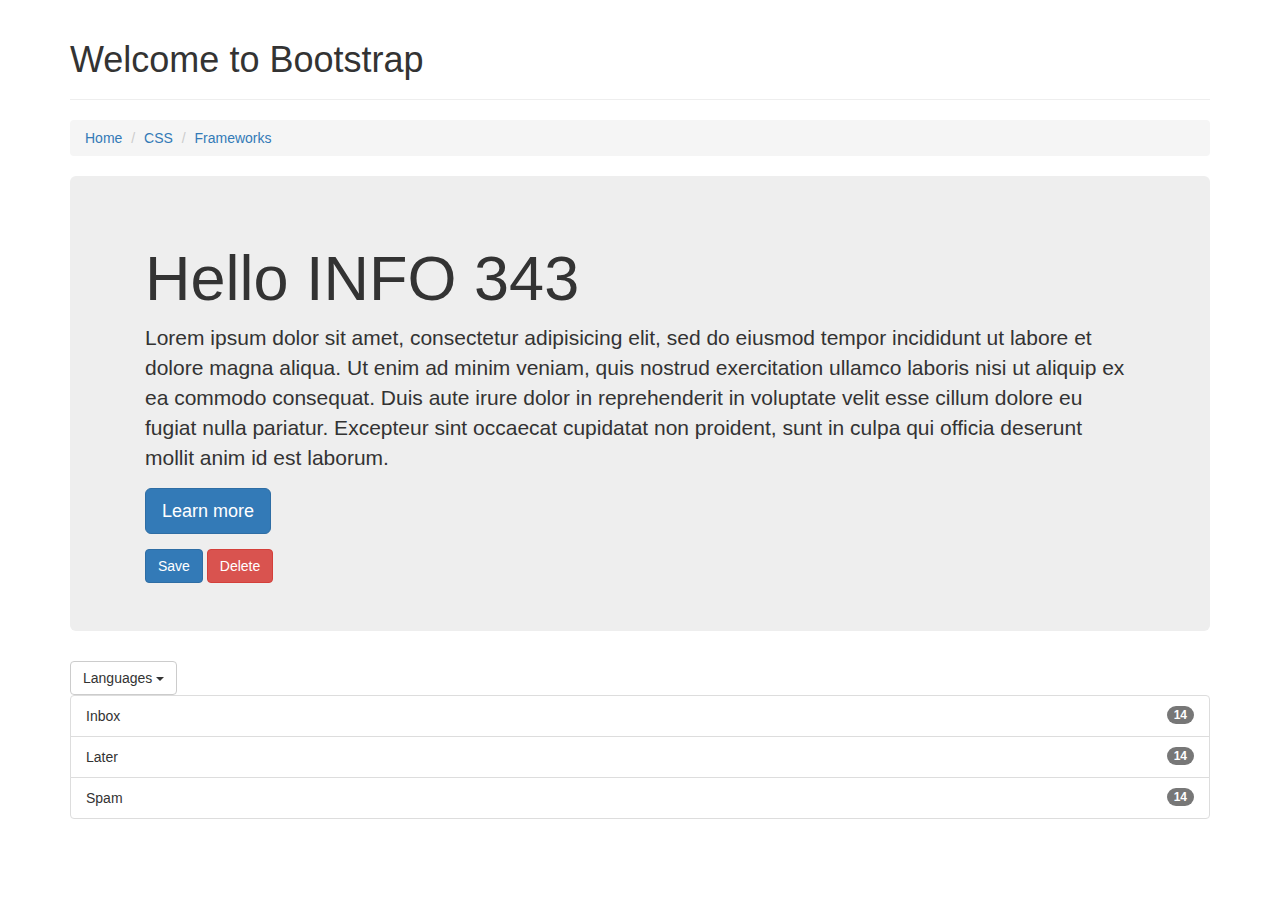
<file: frameworks/index.html>
<!doctype html>
<html>
    <head>
        <meta charset="UTF-8">
        
        <!-- bootstrap styles -->
        <link rel="stylesheet" href="https://netdna.bootstrapcdn.com/bootstrap/3.0.0/css/bootstrap.min.css">

        <!-- our styles -->

        <link rel="stylesheet" href="css/styles.css">

        <title>Bootstrap Challenge</title>
    </head>
    <body>
        <div class="container">

            <div class="page-header">
                <h1>Welcome to Bootstrap</h1>
            </div>

            <ol class="breadcrumb">
              <li><a href="#">Home</a></li>
              <li><a href="#">CSS</a></li>
              <li><a href="#">Frameworks</a></li>
            </ol>
           
           <div class="jumbotron">
                <div class="container">
                    <h1>Hello INFO 343</h1>
                    <p>Lorem ipsum dolor sit amet, consectetur adipisicing elit, sed do eiusmod
                    tempor incididunt ut labore et dolore magna aliqua. Ut enim ad minim veniam,
                    quis nostrud exercitation ullamco laboris nisi ut aliquip ex ea commodo
                    consequat. Duis aute irure dolor in reprehenderit in voluptate velit esse
                    cillum dolore eu fugiat nulla pariatur. Excepteur sint occaecat cupidatat non
                    proident, sunt in culpa qui officia deserunt mollit anim id est laborum.</p>
                    <p><a class="btn btn-primary btn-lg">Learn more</a></p>
                    <button type="button" class="btn btn-primary">Save</button>
                    <button type="button" class="btn btn-danger">Delete</button>

                </div>
           </div>
           <div class="btn-group">

                <button type="button" class="btn btn-default dropdown-toggle" data-toggle="dropdown">
                     Languages <span class="caret"></span>
                </button>
                <ul class="dropdown-menu" role="menu">
                    <li><a href="#">English</a></li>
                    <li><a href="#">Espanol</a></li>
                    <li><a href="#">Français</a></li>
                </ul>
            </div>

            <ul class="list-group">
              <li class="list-group-item">
                <span class="badge">14</span>
                Inbox
              </li>
              <li class="list-group-item">
                <span class="badge">14</span>
                Later
              </li>
              <li class="list-group-item">
                <span class="badge">14</span>
                Spam
              </li>
            </ul>
            

        </div>
        
        <script src="https://ajax.googleapis.com/ajax/libs/jquery/1.10.2/jquery.min.js"></script>
        <script src="https://netdna.bootstrapcdn.com/bootstrap/3.0.0/js/bootstrap.min.js"></script>
    </body>
</html>
</file>
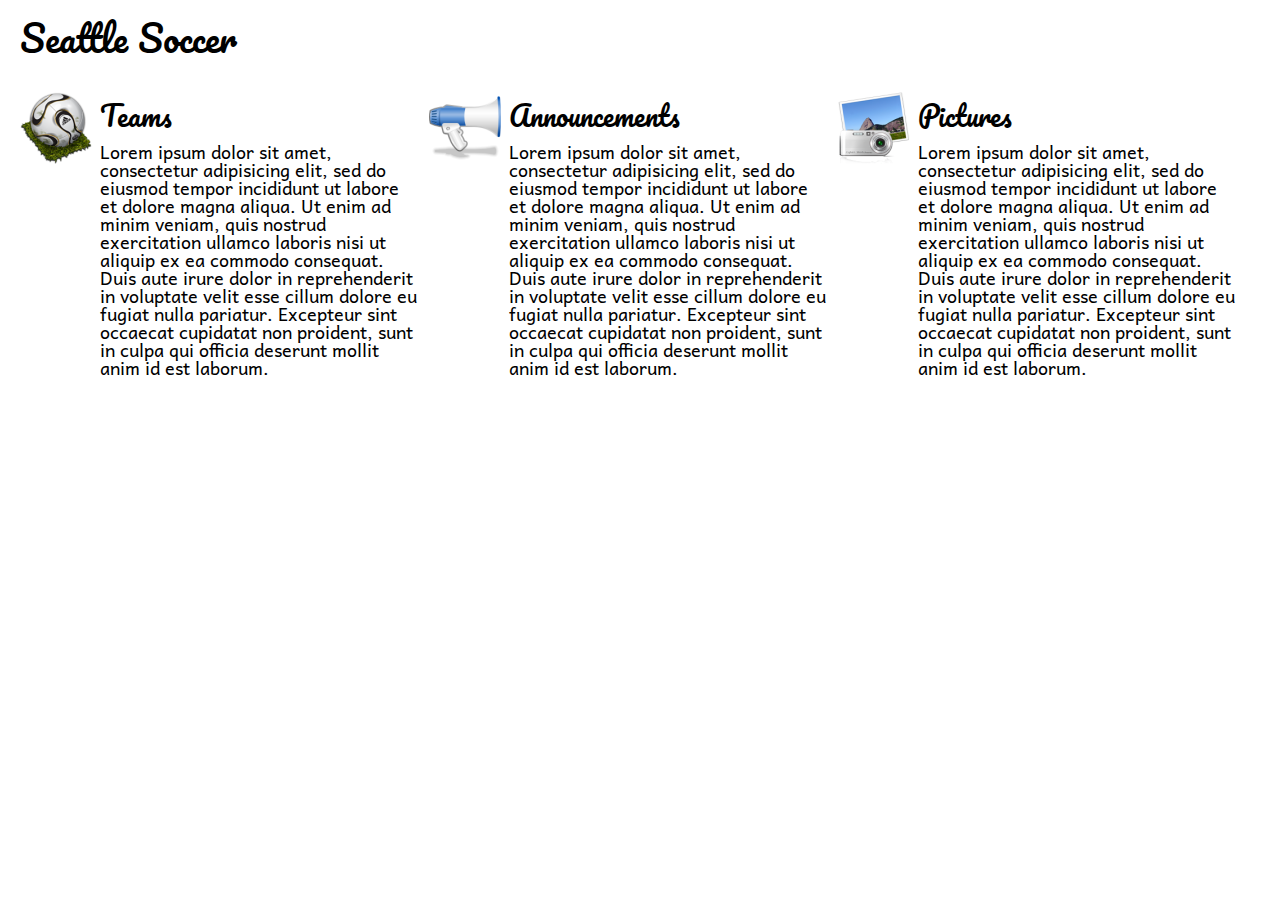
<file: layout/index.html>
<!doctype html>
<html>
    <head>
        <meta charset="UTF-8">
        <link rel="stylesheet" href="css/styles.css">
        <link rel="shortcut icon" href="img/soccer.png">
        <title>Multi-Column Layout</title>
    </head>
    <body>
        <h1>Seattle Soccer</h1>

        <div class="row">
        	<div class="col col-left">
        		<h2>Teams</h2>
        		<p>Lorem ipsum dolor sit amet, consectetur adipisicing elit, sed do eiusmod
        		tempor incididunt ut labore et dolore magna aliqua. Ut enim ad minim veniam,
        		quis nostrud exercitation ullamco laboris nisi ut aliquip ex ea commodo
        		consequat. Duis aute irure dolor in reprehenderit in voluptate velit esse
        		cillum dolore eu fugiat nulla pariatur. Excepteur sint occaecat cupidatat non
        		proident, sunt in culpa qui officia deserunt mollit anim id est laborum.</p>
        	</div>

        	<div class="col col-mid">
        		<h2>Announcements</h2>
        		<p>Lorem ipsum dolor sit amet, consectetur adipisicing elit, sed do eiusmod
        		tempor incididunt ut labore et dolore magna aliqua. Ut enim ad minim veniam,
        		quis nostrud exercitation ullamco laboris nisi ut aliquip ex ea commodo
        		consequat. Duis aute irure dolor in reprehenderit in voluptate velit esse
        		cillum dolore eu fugiat nulla pariatur. Excepteur sint occaecat cupidatat non
        		proident, sunt in culpa qui officia deserunt mollit anim id est laborum.</p>
        	</div>

        	<div class="col col-right">
        		<h2>Pictures</h2>
        		<p>Lorem ipsum dolor sit amet, consectetur adipisicing elit, sed do eiusmod
        		tempor incididunt ut labore et dolore magna aliqua. Ut enim ad minim veniam,
        		quis nostrud exercitation ullamco laboris nisi ut aliquip ex ea commodo
        		consequat. Duis aute irure dolor in reprehenderit in voluptate velit esse
        		cillum dolore eu fugiat nulla pariatur. Excepteur sint occaecat cupidatat non
        		proident, sunt in culpa qui officia deserunt mollit anim id est laborum.</p>
        	</div>
        </div>

    </body>
</html>
</file>
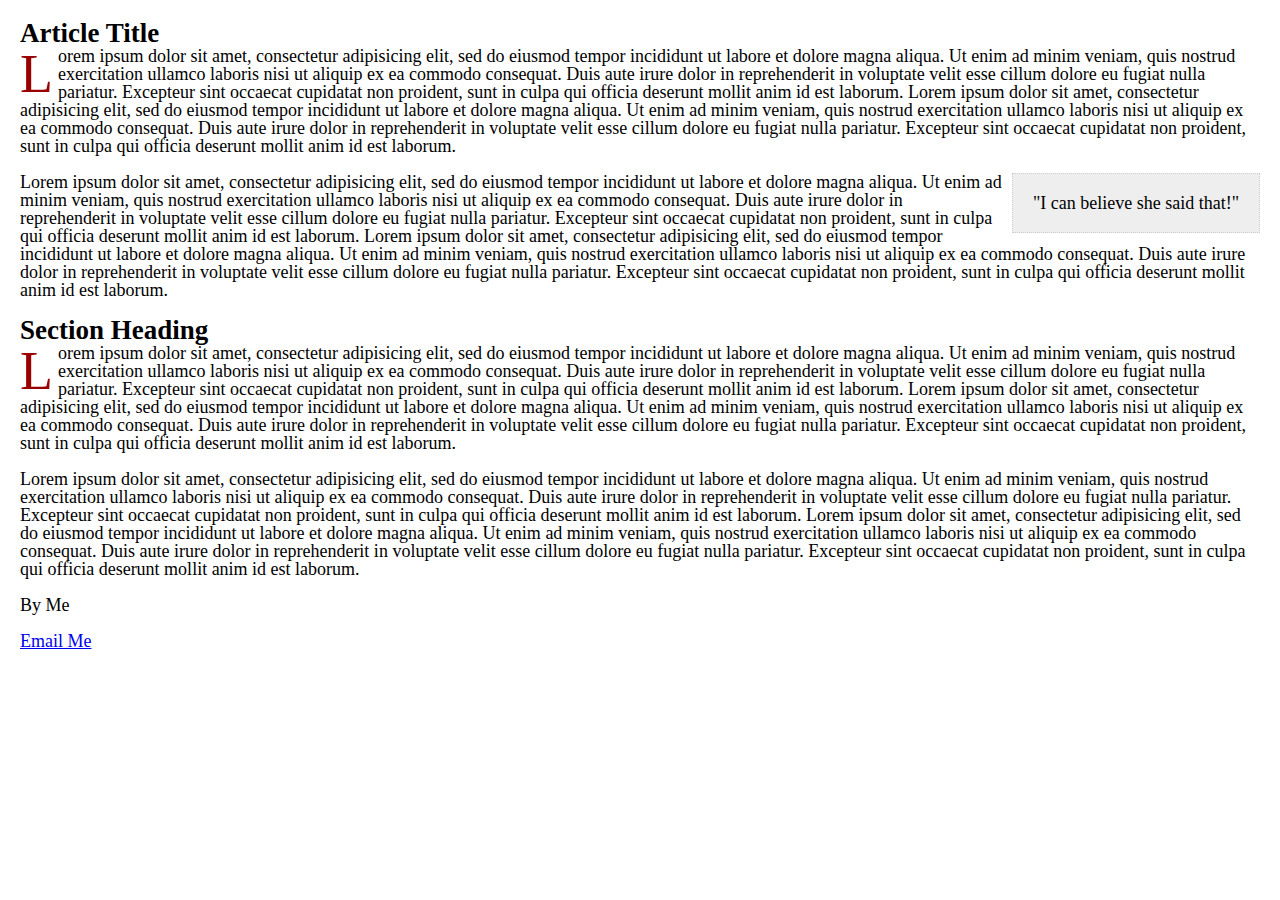
<file: sectioning/index.html>
<!doctype html>
<html>
	<head>
		<meta charset="UTF-8">
		<title>Sectioning Demo</title>
		<link rel="stylesheet" type="text/css" href="css/styles.css">
	</head>
	<body>
		<main>
			<header>
				<h1>Article Title</h1>
			</header>

			<section>
				<p>Lorem ipsum dolor sit amet, consectetur adipisicing elit, sed do eiusmod
				tempor incididunt ut labore et dolore magna aliqua. Ut enim ad minim veniam,
				quis nostrud exercitation ullamco laboris nisi ut aliquip ex ea commodo
				consequat. Duis aute irure dolor in reprehenderit in voluptate velit esse
				cillum dolore eu fugiat nulla pariatur. Excepteur sint occaecat cupidatat non
				proident, sunt in culpa qui officia deserunt mollit anim id est laborum. Lorem ipsum dolor sit amet, consectetur adipisicing elit, sed do eiusmod
				tempor incididunt ut labore et dolore magna aliqua. Ut enim ad minim veniam,
				quis nostrud exercitation ullamco laboris nisi ut aliquip ex ea commodo
				consequat. Duis aute irure dolor in reprehenderit in voluptate velit esse
				cillum dolore eu fugiat nulla pariatur. Excepteur sint occaecat cupidatat non
				proident, sunt in culpa qui officia deserunt mollit anim id est laborum.</p>

				<aside>"I can believe she said that!"</aside>


				<p>Lorem ipsum dolor sit amet, consectetur adipisicing elit, sed do eiusmod
				tempor incididunt ut labore et dolore magna aliqua. Ut enim ad minim veniam,
				quis nostrud exercitation ullamco laboris nisi ut aliquip ex ea commodo
				consequat. Duis aute irure dolor in reprehenderit in voluptate velit esse
				cillum dolore eu fugiat nulla pariatur. Excepteur sint occaecat cupidatat non
				proident, sunt in culpa qui officia deserunt mollit anim id est laborum. Lorem ipsum dolor sit amet, consectetur adipisicing elit, sed do eiusmod
				tempor incididunt ut labore et dolore magna aliqua. Ut enim ad minim veniam,
				quis nostrud exercitation ullamco laboris nisi ut aliquip ex ea commodo
				consequat. Duis aute irure dolor in reprehenderit in voluptate velit esse
				cillum dolore eu fugiat nulla pariatur. Excepteur sint occaecat cupidatat non
				proident, sunt in culpa qui officia deserunt mollit anim id est laborum.</p>
			</section>

			<section>
				<h1>Section Heading</h1>

				<p>Lorem ipsum dolor sit amet, consectetur adipisicing elit, sed do eiusmod
				tempor incididunt ut labore et dolore magna aliqua. Ut enim ad minim veniam,
				quis nostrud exercitation ullamco laboris nisi ut aliquip ex ea commodo
				consequat. Duis aute irure dolor in reprehenderit in voluptate velit esse
				cillum dolore eu fugiat nulla pariatur. Excepteur sint occaecat cupidatat non
				proident, sunt in culpa qui officia deserunt mollit anim id est laborum. Lorem ipsum dolor sit amet, consectetur adipisicing elit, sed do eiusmod
				tempor incididunt ut labore et dolore magna aliqua. Ut enim ad minim veniam,
				quis nostrud exercitation ullamco laboris nisi ut aliquip ex ea commodo
				consequat. Duis aute irure dolor in reprehenderit in voluptate velit esse
				cillum dolore eu fugiat nulla pariatur. Excepteur sint occaecat cupidatat non
				proident, sunt in culpa qui officia deserunt mollit anim id est laborum.</p>
				<p>Lorem ipsum dolor sit amet, consectetur adipisicing elit, sed do eiusmod
				tempor incididunt ut labore et dolore magna aliqua. Ut enim ad minim veniam,
				quis nostrud exercitation ullamco laboris nisi ut aliquip ex ea commodo
				consequat. Duis aute irure dolor in reprehenderit in voluptate velit esse
				cillum dolore eu fugiat nulla pariatur. Excepteur sint occaecat cupidatat non
				proident, sunt in culpa qui officia deserunt mollit anim id est laborum. Lorem ipsum dolor sit amet, consectetur adipisicing elit, sed do eiusmod
				tempor incididunt ut labore et dolore magna aliqua. Ut enim ad minim veniam,
				quis nostrud exercitation ullamco laboris nisi ut aliquip ex ea commodo
				consequat. Duis aute irure dolor in reprehenderit in voluptate velit esse
				cillum dolore eu fugiat nulla pariatur. Excepteur sint occaecat cupidatat non
				proident, sunt in culpa qui officia deserunt mollit anim id est laborum.</p>
			</section>
			<footer>
				<p>By Me</p>
				<address>
					<p><a href="mailto:xyz@uw.edu">Email Me</a></p>
				</address>
			</footer>

		</main>

	</body>
</html>
</file>
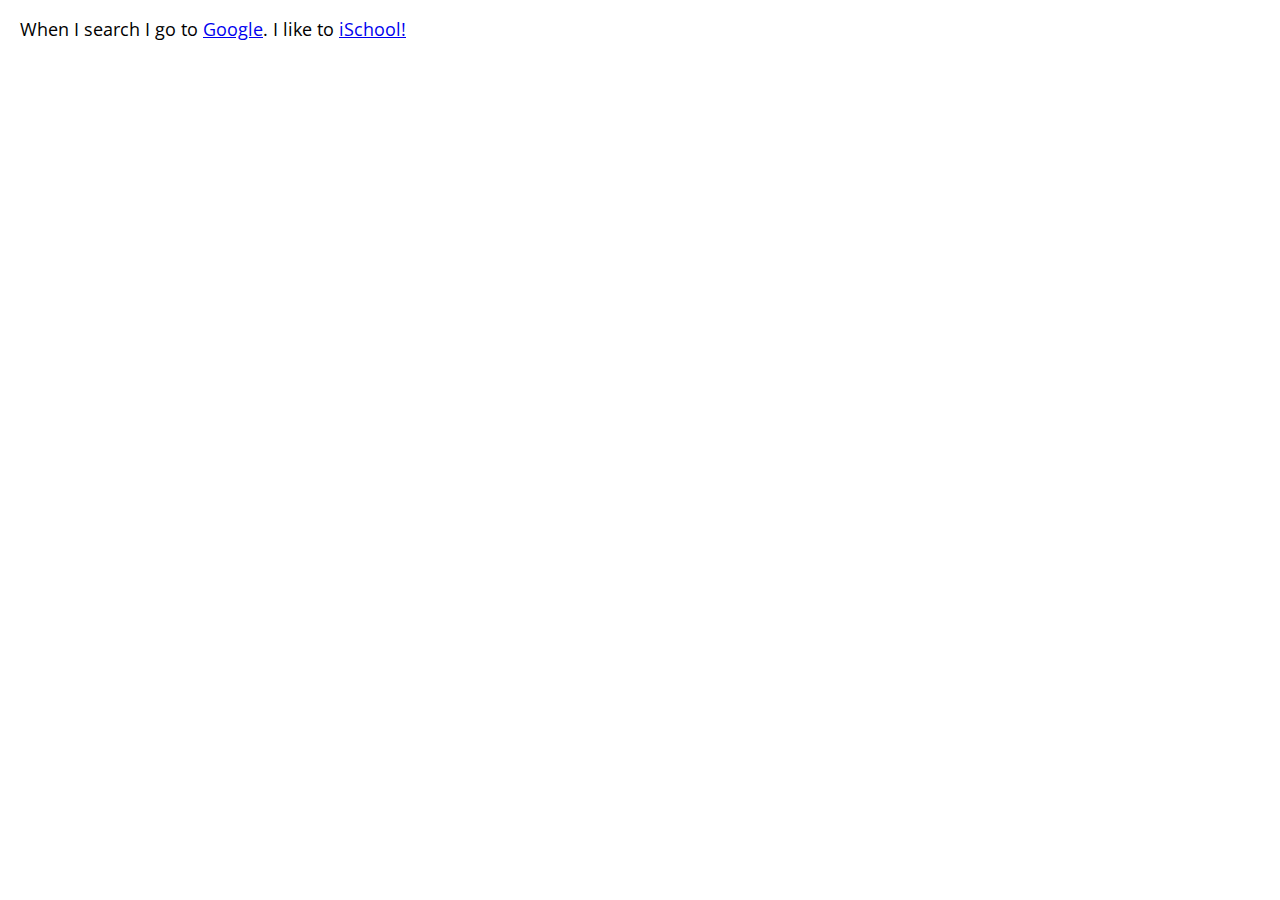
<file: trans-ani/focus.html>
<!doctype html>
<html>
	<head>
		<link rel="stylesheet" type="text/css" href="css/styles.css">
		<title>Focus Demo</title>
	</head>
	<body>
		<p>When I search I go to <a href="http://google.com">Google</a>. I like to <a href="http://ischool.uw.edu">iSchool!</a></p>

	</body>
</html>
</file>
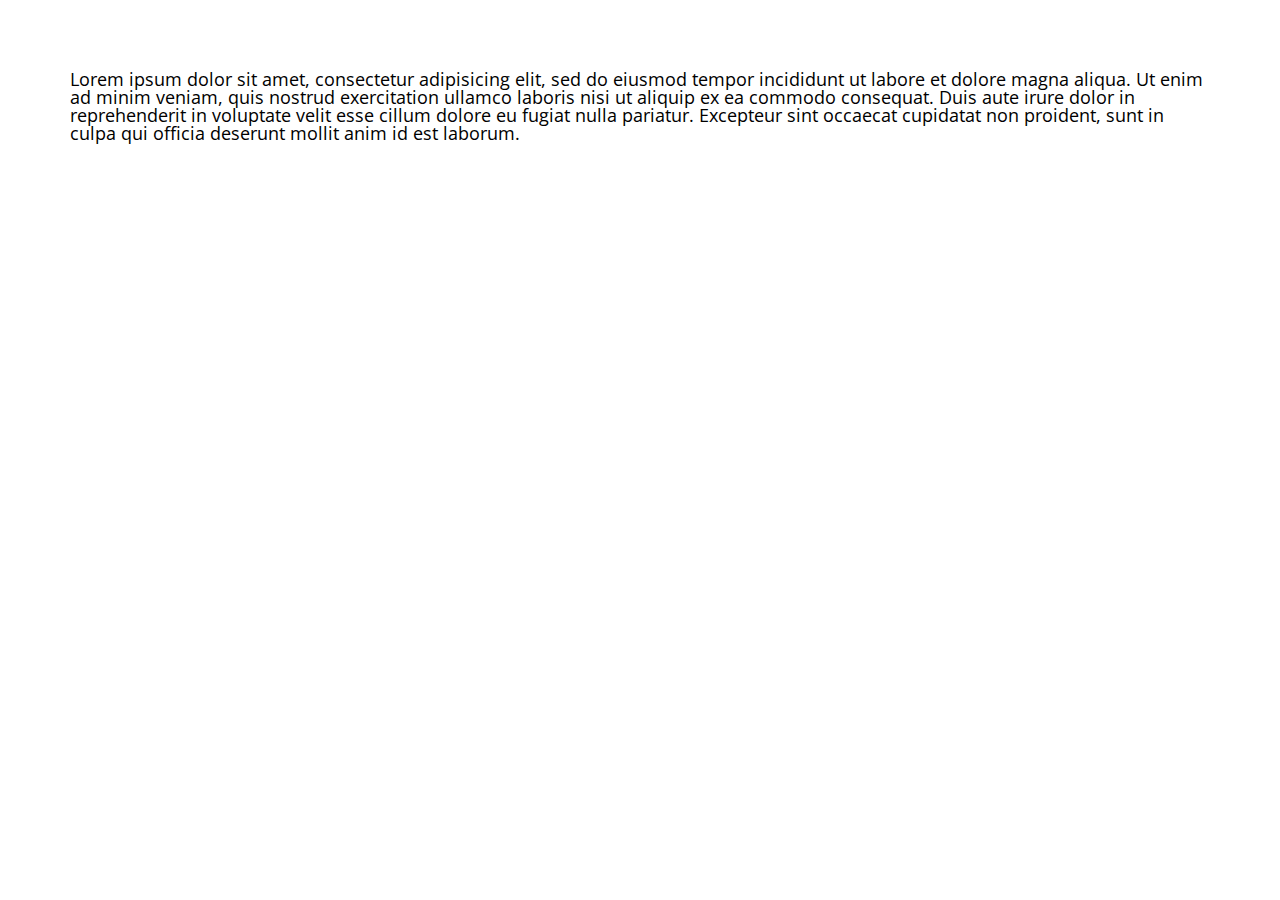
<file: trans-ani/overlay.html>
<!doctype html>
<html>
	<head>
		<link rel="stylesheet" type="text/css" href="css/styles.css">
		<title>Overlay Demo</title>
	</head>
	<body>
		<article>
			<p>Lorem ipsum dolor sit amet, consectetur adipisicing elit, sed do eiusmod
			tempor incididunt ut labore et dolore magna aliqua. Ut enim ad minim veniam,
			quis nostrud exercitation ullamco laboris nisi ut aliquip ex ea commodo
			consequat. Duis aute irure dolor in reprehenderit in voluptate velit esse
			cillum dolore eu fugiat nulla pariatur. Excepteur sint occaecat cupidatat non
			proident, sunt in culpa qui officia deserunt mollit anim id est laborum.</p>
		</article>
	</body>
</html>
</file>
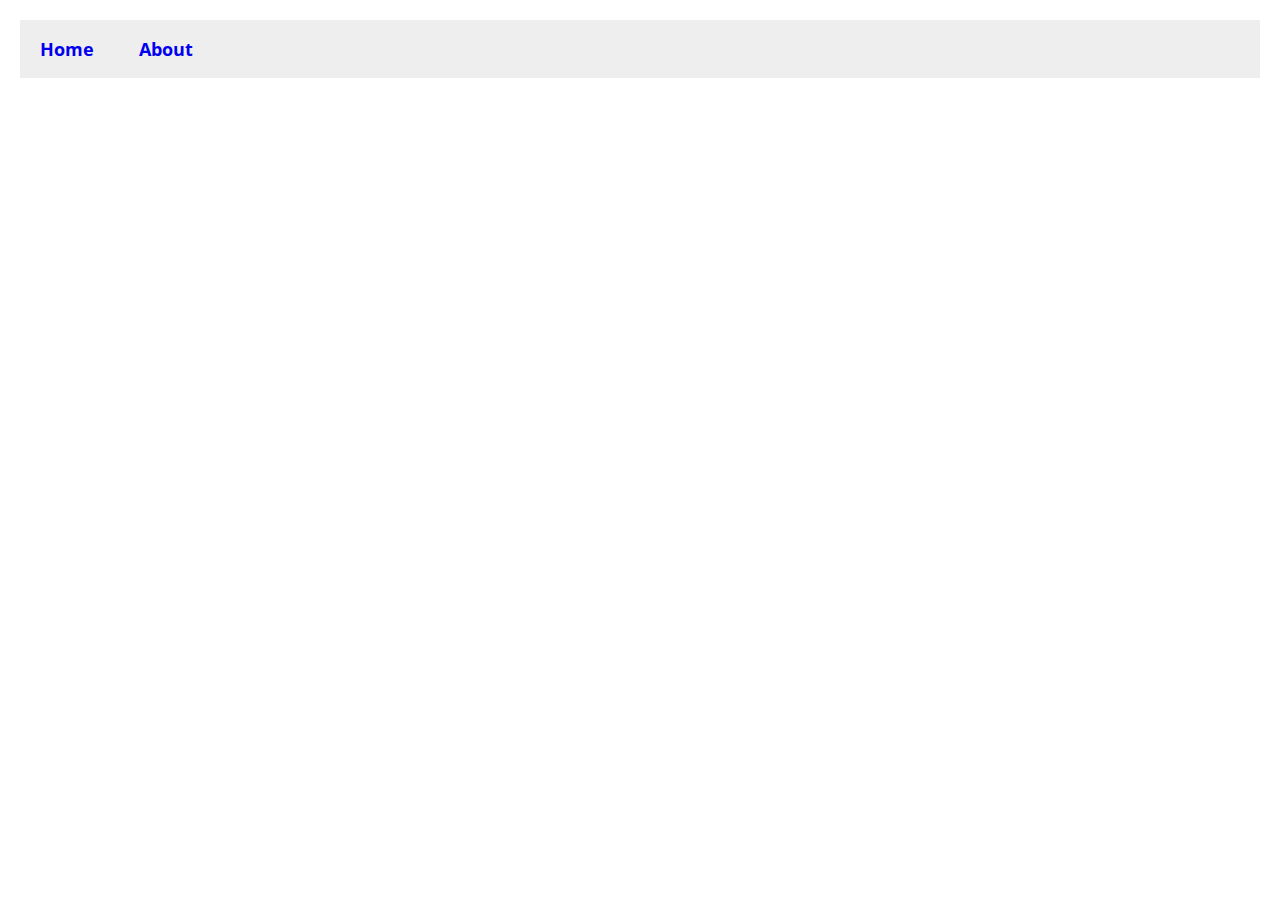
<file: trans-ani/transition.html>
<!doctype html>
<html>
	<head>
		<link rel="stylesheet" type="text/css" href="css/styles.css">
		<title>Transition Demo</title>
	</head>
	<body>
		<nav>
			<ul>
				<li><a href="#">Home</a></li>
				<li><a href="#">About</a></li>
			</ul>
		</nav>
	</body>
</html>
</file>
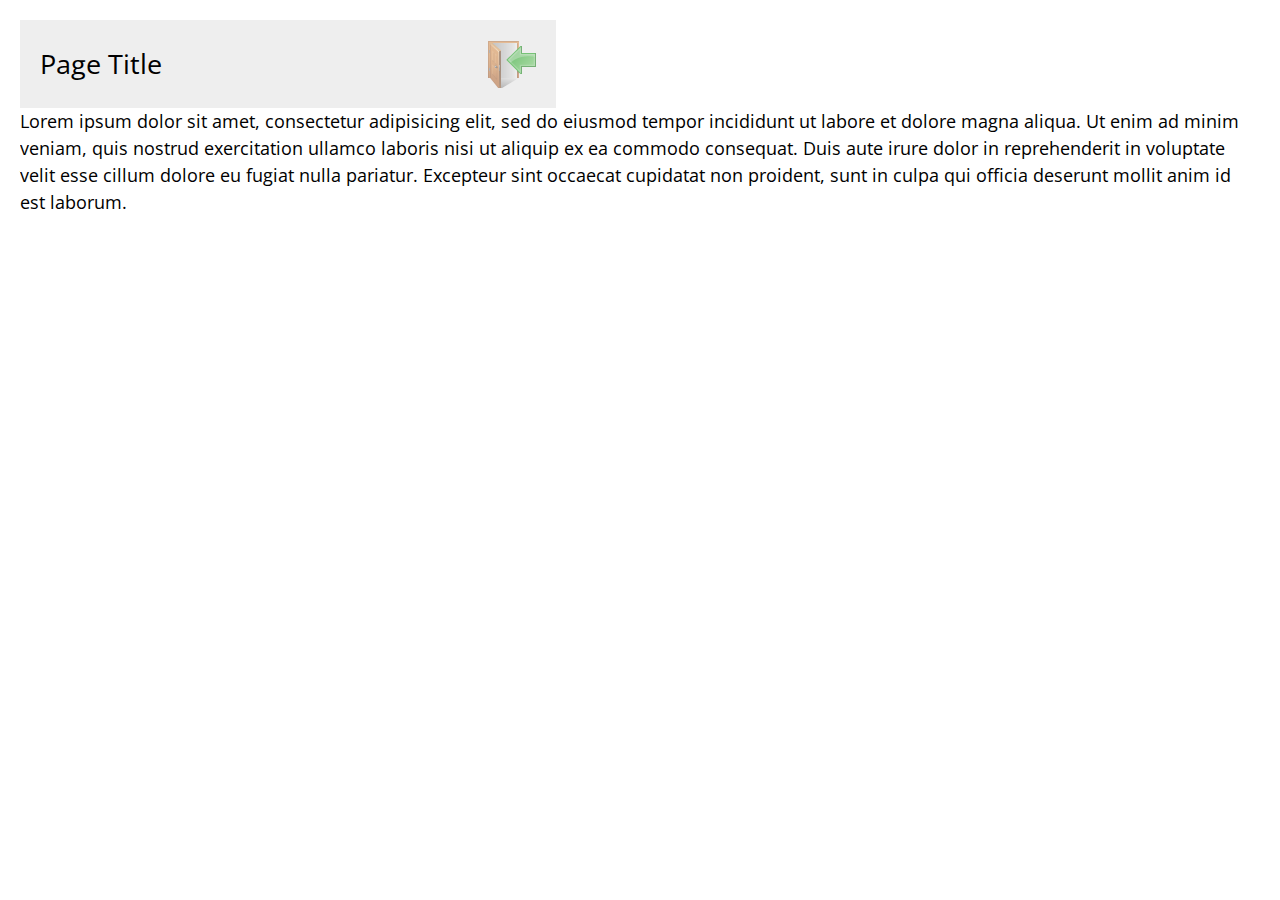
<file: trans-ani/valign.html>
<!doctype html>
<html>
	<head>
		<link rel="stylesheet" type="text/css" href="css/styles.css">
		<title>Vertical Align Demo</title>
	</head>
	<body>
		<header>
			<img src="img/exit.png" alt="exit icon">
			<h1>Page Title</h1>
		</header>
		<div class="content">
			<p>Lorem ipsum dolor sit amet, consectetur adipisicing elit, sed do eiusmod
			tempor incididunt ut labore et dolore magna aliqua. Ut enim ad minim veniam,
			quis nostrud exercitation ullamco laboris nisi ut aliquip ex ea commodo
			consequat. Duis aute irure dolor in reprehenderit in voluptate velit esse
			cillum dolore eu fugiat nulla pariatur. Excepteur sint occaecat cupidatat non
			proident, sunt in culpa qui officia deserunt mollit anim id est laborum.</p>
		</div>

	</body>
</html>
</file>
<file: frameworks/css/styles.css>
/* our stylesheet in which we can override, extend, or add to
the styles defined by Bootstrap */

/* no need for a reset.css here, as Bootstrap already includes 
those resets in its own stylesheet */ 

.alert-info {
	border-left: 2px solid #00F;
	background-image: url(../img/info.png);
	background-repeat: no-repeat;
	padding-left: 40px;
	background-position: left center;
}
</file>
<file: layout/css/styles.css>
@import url(reset.css);
@import url(https://fonts.googleapis.com/css?family=Andika);
@import url(https://fonts.googleapis.com/css?family=Pacifico);

/* this setting tells the browser to include padding and borders
when calculating the width or height of an element */
* {
	-moz-box-sizing: border-box;
    box-sizing: border-box;
}

body {
    font-family: 'Andika', sans-serif;
    font-size: 18px;
    padding: 20px;
}

h1, h2 {
    font-family: 'Pacifico', serif;
}

h1 {
    font-size: 200%;
    margin-bottom: 1em;
}

h2 {
    font-size: 150%;
    margin-bottom: 0.5em;
}

.col {
	float: left;
	width: 33%;
	padding: 10px;
}

.row {
	clear: both;
	min-width: 600px;
}

.col-left {
	background-image: url(../img/soccer.png);
	background-repeat: no-repeat;
	padding-left: 80px;
}

.col-mid {
	background-image: url(../img/announcement.png);
	background-repeat: no-repeat;
	padding-left: 80px;
}

.col-right {
	background-image: url(../img/photos.png);
	background-repeat: no-repeat;
	padding-left: 80px;
}

@media (max-width: 767px) {
	.col {
        float: none;
        width: 100%;
 		/*text-align: center; */  
    }
}
</file>
<file: sectioning/css/styles.css>
@import url(reset.css);

body {
	font-family: 'Calibri', sans-serf;
	font-size: 18px;
	padding: 20px;
}

p {
	margin-bottom: 1em;
}

h1 {
	font-size: 150%;
	font-weight: bold;
}

section p:first-of-type:first-letter {
	float: left;
	font-size: 300%;
	font-family: 'Georgia', serif;
	color: #900;
	margin-right: 5px;
}

aside {
	float: right;
	background-color: #EEE;
	border: 1px dotted #CCC;
	margin-left: 10px;
	padding: 20px;
}
</file>
<file: trans-ani/css/styles.css>
@import url(reset.css);
@import url(http://fonts.googleapis.com/css?family=Open+Sans:400,700);

body {
	padding: 20px;
	font-size: 18px;
	font-family: 'Open Sans', sans-serif;
	/*background-image: url('../img/texture.jpg');*/
}

:focus {
	outline: #F00 dotted 2px;
	background-color: #FFF700;
}

header {
	background-color: #EEE;
	width: 40%;
	padding: 20px;
}

header img {
	float: right;
	opacity: 0.5;
}

header img:hover {
	opacity: 1;
}

h1 {
	font-size: 150%;
	line-height: 48px;
}

.content {
	clear: both;
	line-height: 1.5em;
}

article {
	background-color: rgba(255,255,255,0.7);
	padding: 50px;
}

nav ul {
	background-color: #EEE;
}

nav li {
	display: inline-block;
}

nav a {
	display: inline-block;
	padding: 20px;
	text-decoration: none;
	font-weight: bold;

	-webkit-transition: all 0.2s;
	-moz-transition: all 0.2s;
	-o-transition: all 0.2s;
	-ms-transition: all 0.2s;
	transition: all 0.2s;
}


nav a:hover {
	background-color: #999;
	color: #F00;
}

.zoom {
	-webkit-transition: all 0.5s;
	-moz-transition: all 0.5s;
	-o-transition: all 0.5s;
	-ms-transition: all 0.5s;
	transition: all 0.5s;
}


.zoom:hover {
	-webkit-transform: scale(1.5) rotate(360deg);
	-moz-transform: scale(1.5) rotate(360deg);
	-o-transform: scale(1.5) rotate(360deg);
	-ms-transform: scale(1.5) rotate(360deg);
	transform: scale(1.5) rotate(360deg);
}
</file>
